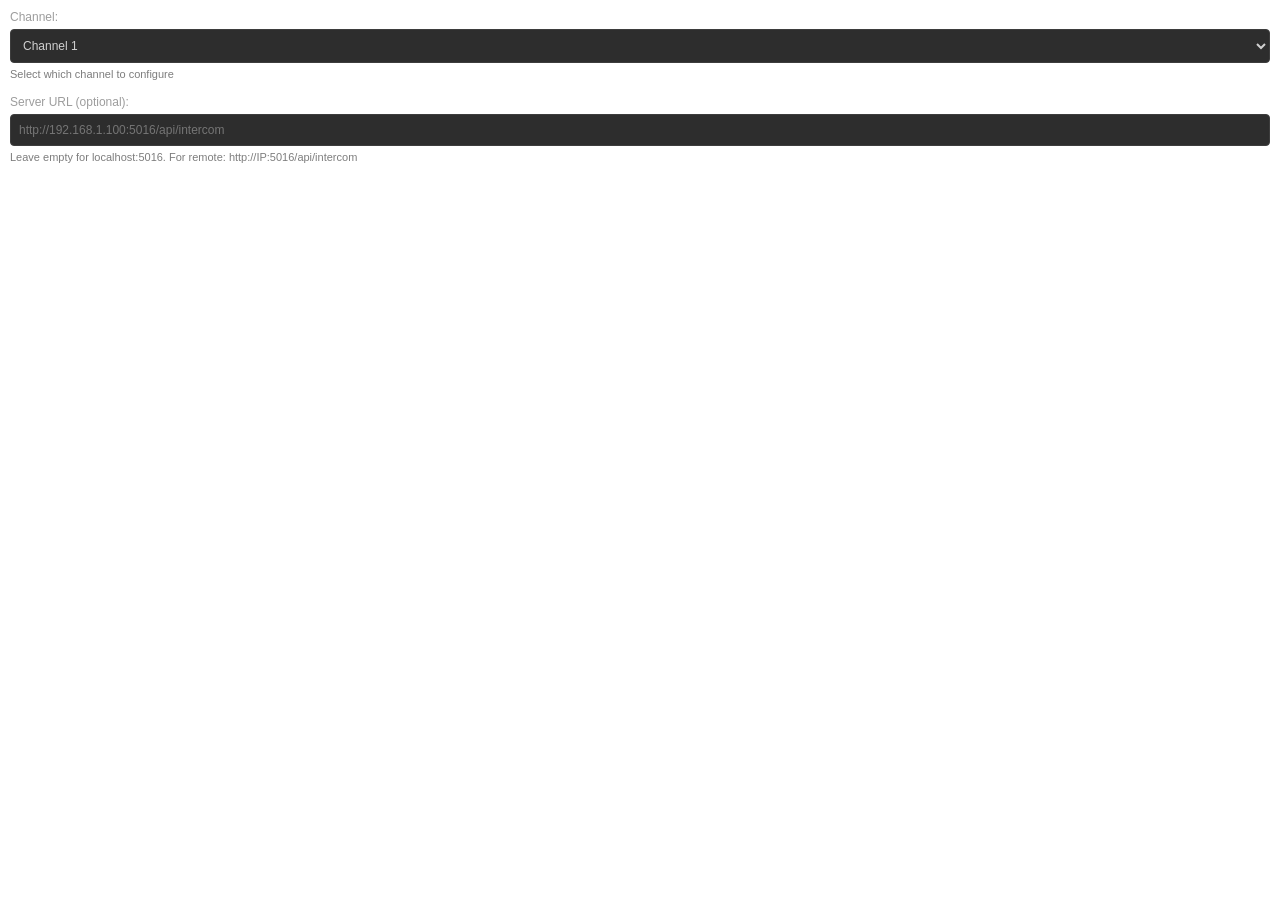
<file: StreamDeck-Plugin/com.ndi.intercom16.sdPlugin/pi-group.html>
<!DOCTYPE html>
<html>
<head>
    <meta charset="utf-8">
    <title>Group Settings</title>
    <style>
        body {
            font-family: -apple-system, BlinkMacSystemFont, 'Segoe UI', Arial, sans-serif;
            padding: 0;
            margin: 0;
            background: transparent;
        }
        .sdpi-wrapper {
            padding: 10px;
        }
        .sdpi-item {
            margin-bottom: 15px;
        }
        .sdpi-item-label {
            display: block;
            margin-bottom: 5px;
            font-size: 12px;
            color: #9d9d9d;
            font-weight: 500;
        }
        select, input {
            width: 100%;
            padding: 8px;
            font-size: 12px;
            border: 1px solid #3d3d3d;
            background: #2d2d2d;
            color: #d0d0d0;
            border-radius: 4px;
            box-sizing: border-box;
        }
        select:focus, input:focus {
            outline: none;
            border-color: #0070f3;
        }
        .info-text {
            font-size: 11px;
            color: #7d7d7d;
            margin-top: 5px;
        }
    </style>
</head>
<body>
    <div class="sdpi-wrapper">
        <div class="sdpi-item">
            <label class="sdpi-item-label">Channel:</label>
            <select id="channel">
                <option value="1">Channel 1</option>
                <option value="2">Channel 2</option>
                <option value="3">Channel 3</option>
                <option value="4">Channel 4</option>
                <option value="5">Channel 5</option>
                <option value="6">Channel 6</option>
                <option value="7">Channel 7</option>
                <option value="8">Channel 8</option>
                <option value="9">Channel 9</option>
                <option value="10">Channel 10</option>
                <option value="11">Channel 11</option>
                <option value="12">Channel 12</option>
                <option value="13">Channel 13</option>
                <option value="14">Channel 14</option>
                <option value="15">Channel 15</option>
                <option value="16">Channel 16</option>
            </select>
            <div class="info-text">Select which channel to configure</div>
        </div>

        <div class="sdpi-item" id="groupSelection" style="display:none;">
            <label class="sdpi-item-label">Intercom Group:</label>
            <select id="group">
                <option value="0">No Group</option>
                <option value="1">Group 1</option>
                <option value="2">Group 2</option>
                <option value="3">Group 3</option>
                <option value="4">Group 4</option>
            </select>
            <div class="info-text">Select intercom group (for Set Group action)</div>
        </div>

        <div class="sdpi-item">
            <label class="sdpi-item-label">Server URL (optional):</label>
            <input type="text" id="serverUrl" placeholder="http://192.168.1.100:5016/api/intercom">
            <div class="info-text">Leave empty for localhost:5016. For remote: http://IP:5016/api/intercom</div>
        </div>
    </div>

    <script>
        let websocket = null;
        let uuid = null;
        let actionInfo = {};

        function connectElgatoStreamDeckSocket(inPort, inPropertyInspectorUUID, inRegisterEvent, inInfo, inActionInfo) {
            uuid = inPropertyInspectorUUID;

            if (inActionInfo) {
                try {
                    actionInfo = JSON.parse(inActionInfo);

                    // Legacy setgroup action removed; Rotate Group uses rotategroup UUID.
                } catch (e) {
                    console.error('Error parsing actionInfo:', e);
                }
            }

            websocket = new WebSocket('ws://127.0.0.1:' + inPort);

            websocket.onopen = function() {
                const json = {
                    event: inRegisterEvent,
                    uuid: inPropertyInspectorUUID
                };
                websocket.send(JSON.stringify(json));

                // Request current settings
                websocket.send(JSON.stringify({
                    event: 'getSettings',
                    context: uuid
                }));
            };

            websocket.onmessage = function(evt) {
                const jsonObj = JSON.parse(evt.data);

                if (jsonObj.event === 'didReceiveSettings') {
                    const settings = jsonObj.payload.settings;
                    document.getElementById('channel').value = settings.channel || '1';
                    document.getElementById('group').value = settings.group || '0';
                    document.getElementById('serverUrl').value = settings.serverUrl || '';
                }
            };

            // Save settings when changed
            document.getElementById('channel').addEventListener('change', saveSettings);
            document.getElementById('group').addEventListener('change', saveSettings);
            document.getElementById('serverUrl').addEventListener('change', saveSettings);
            document.getElementById('serverUrl').addEventListener('blur', saveSettings); // Save on blur too

            // Save with debounce when typing
            let saveTimeout;
            document.getElementById('serverUrl').addEventListener('input', function() {
                clearTimeout(saveTimeout);
                saveTimeout = setTimeout(saveSettings, 500);
            });
        }

        function saveSettings() {
            const serverUrlInput = document.getElementById('serverUrl');
            let serverUrl = serverUrlInput.value.trim();

            // Validate URL if provided
            if (serverUrl && !serverUrl.startsWith('http://') && !serverUrl.startsWith('https://')) {
                console.warn('[NDI Intercom] Invalid URL format. Must start with http:// or https://');
                serverUrlInput.style.borderColor = '#ff6b6b';
                setTimeout(() => { serverUrlInput.style.borderColor = '#3d3d3d'; }, 2000);
                return;
            }

            const settings = {
                channel: document.getElementById('channel').value,
                group: document.getElementById('group').value,
                serverUrl: serverUrl || undefined
            };

            if (websocket && websocket.readyState === WebSocket.OPEN) {
                const json = {
                    event: 'setSettings',
                    context: uuid,
                    payload: settings
                };
                websocket.send(JSON.stringify(json));
                console.log('[NDI Intercom] Settings saved:', settings);
            }
        }
    </script>
</body>
</html>
</file>
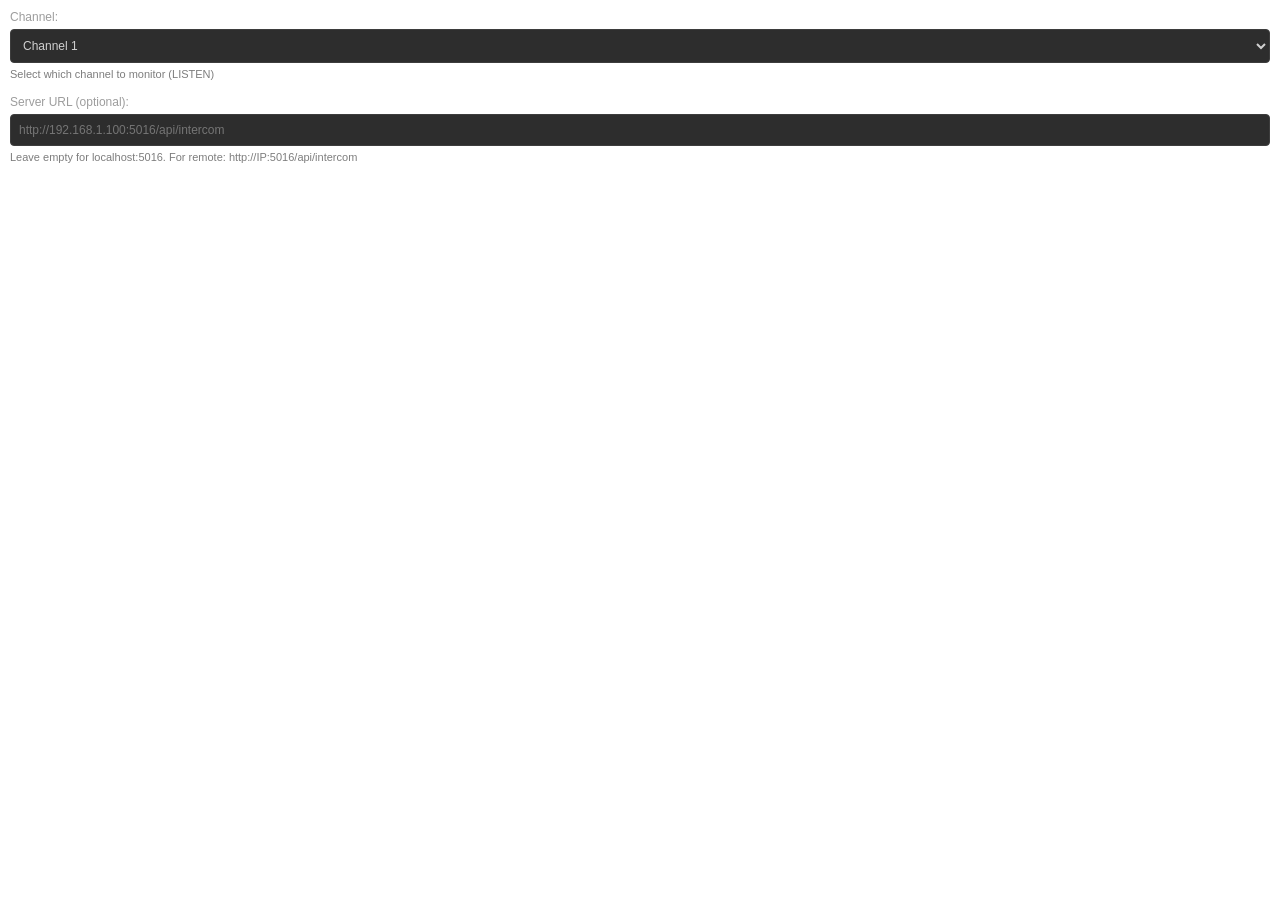
<file: StreamDeck-Plugin/com.ndi.intercom16.sdPlugin/pi-listen.html>
<!DOCTYPE html>
<html>
<head>
    <meta charset="utf-8">
    <title>LISTEN Settings</title>
    <style>
        body {
            font-family: -apple-system, BlinkMacSystemFont, 'Segoe UI', Arial, sans-serif;
            padding: 0;
            margin: 0;
            background: transparent;
        }
        .sdpi-wrapper {
            padding: 10px;
        }
        .sdpi-item {
            margin-bottom: 15px;
        }
        .sdpi-item-label {
            display: block;
            margin-bottom: 5px;
            font-size: 12px;
            color: #9d9d9d;
            font-weight: 500;
        }
        select, input {
            width: 100%;
            padding: 8px;
            font-size: 12px;
            border: 1px solid #3d3d3d;
            background: #2d2d2d;
            color: #d0d0d0;
            border-radius: 4px;
            box-sizing: border-box;
        }
        select:focus, input:focus {
            outline: none;
            border-color: #0070f3;
        }
        .info-text {
            font-size: 11px;
            color: #7d7d7d;
            margin-top: 5px;
        }
    </style>
</head>
<body>
    <div class="sdpi-wrapper">
        <div class="sdpi-item">
            <label class="sdpi-item-label">Channel:</label>
            <select id="channel">
                <option value="1">Channel 1</option>
                <option value="2">Channel 2</option>
                <option value="3">Channel 3</option>
                <option value="4">Channel 4</option>
                <option value="5">Channel 5</option>
                <option value="6">Channel 6</option>
                <option value="7">Channel 7</option>
                <option value="8">Channel 8</option>
                <option value="9">Channel 9</option>
                <option value="10">Channel 10</option>
                <option value="11">Channel 11</option>
                <option value="12">Channel 12</option>
                <option value="13">Channel 13</option>
                <option value="14">Channel 14</option>
                <option value="15">Channel 15</option>
                <option value="16">Channel 16</option>
            </select>
            <div class="info-text">Select which channel to monitor (LISTEN)</div>
        </div>

        <div class="sdpi-item">
            <label class="sdpi-item-label">Server URL (optional):</label>
            <input type="text" id="serverUrl" placeholder="http://192.168.1.100:5016/api/intercom">
            <div class="info-text">Leave empty for localhost:5016. For remote: http://IP:5016/api/intercom</div>
        </div>
    </div>

    <script>
        let websocket = null;
        let uuid = null;
        let actionInfo = {};

        function connectElgatoStreamDeckSocket(inPort, inPropertyInspectorUUID, inRegisterEvent, inInfo, inActionInfo) {
            uuid = inPropertyInspectorUUID;

            if (inActionInfo) {
                try {
                    actionInfo = JSON.parse(inActionInfo);
                } catch (e) {
                    console.error('Error parsing actionInfo:', e);
                }
            }

            websocket = new WebSocket('ws://127.0.0.1:' + inPort);

            websocket.onopen = function() {
                const json = {
                    event: inRegisterEvent,
                    uuid: inPropertyInspectorUUID
                };
                websocket.send(JSON.stringify(json));

                // Request current settings
                websocket.send(JSON.stringify({
                    event: 'getSettings',
                    context: uuid
                }));
            };

            websocket.onmessage = function(evt) {
                const jsonObj = JSON.parse(evt.data);

                if (jsonObj.event === 'didReceiveSettings') {
                    const settings = jsonObj.payload.settings;
                    document.getElementById('channel').value = settings.channel || '1';
                    document.getElementById('serverUrl').value = settings.serverUrl || '';
                }
            };

            // Save settings when changed
            document.getElementById('channel').addEventListener('change', saveSettings);
            document.getElementById('serverUrl').addEventListener('change', saveSettings);
            document.getElementById('serverUrl').addEventListener('blur', saveSettings); // Save on blur too

            // Save with debounce when typing
            let saveTimeout;
            document.getElementById('serverUrl').addEventListener('input', function() {
                clearTimeout(saveTimeout);
                saveTimeout = setTimeout(saveSettings, 500);
            });
        }

        function saveSettings() {
            const serverUrlInput = document.getElementById('serverUrl');
            let serverUrl = serverUrlInput.value.trim();

            // Validate URL if provided
            if (serverUrl && !serverUrl.startsWith('http://') && !serverUrl.startsWith('https://')) {
                console.warn('[NDI Intercom] Invalid URL format. Must start with http:// or https://');
                serverUrlInput.style.borderColor = '#ff6b6b';
                setTimeout(() => { serverUrlInput.style.borderColor = '#3d3d3d'; }, 2000);
                return;
            }

            const settings = {
                channel: document.getElementById('channel').value,
                serverUrl: serverUrl || undefined
            };

            if (websocket && websocket.readyState === WebSocket.OPEN) {
                const json = {
                    event: 'setSettings',
                    context: uuid,
                    payload: settings
                };
                websocket.send(JSON.stringify(json));
                console.log('[NDI Intercom] Settings saved:', settings);
            }
        }
    </script>
</body>
</html>
</file>
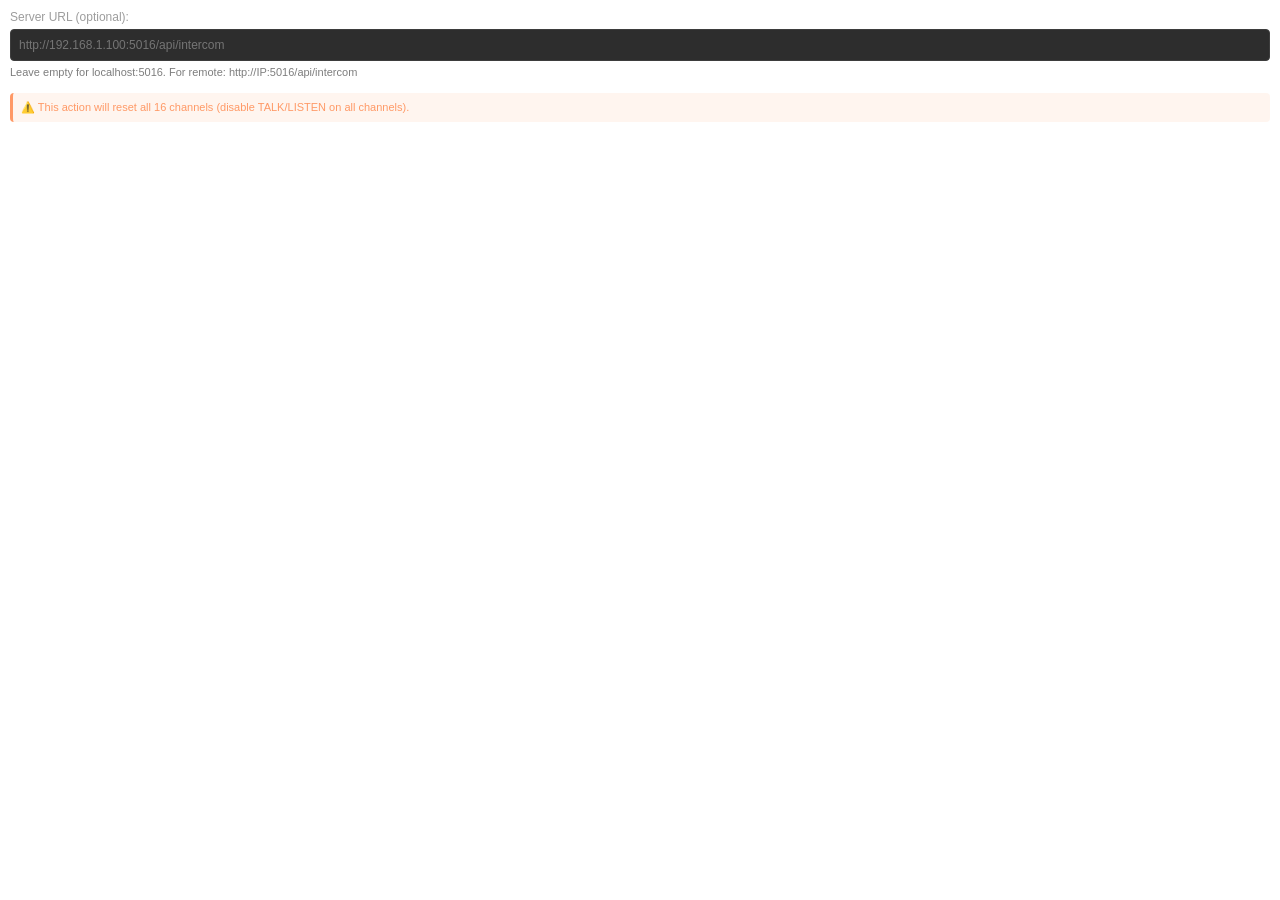
<file: StreamDeck-Plugin/com.ndi.intercom16.sdPlugin/pi-reset.html>
<!DOCTYPE html>
<html>
<head>
    <meta charset="utf-8">
    <title>Reset All Settings</title>
    <style>
        body {
            font-family: -apple-system, BlinkMacSystemFont, 'Segoe UI', Arial, sans-serif;
            padding: 0;
            margin: 0;
            background: transparent;
        }
        .sdpi-wrapper {
            padding: 10px;
        }
        .sdpi-item {
            margin-bottom: 15px;
        }
        .sdpi-item-label {
            display: block;
            margin-bottom: 5px;
            font-size: 12px;
            color: #9d9d9d;
            font-weight: 500;
        }
        input {
            width: 100%;
            padding: 8px;
            font-size: 12px;
            border: 1px solid #3d3d3d;
            background: #2d2d2d;
            color: #d0d0d0;
            border-radius: 4px;
            box-sizing: border-box;
        }
        input:focus {
            outline: none;
            border-color: #0070f3;
        }
        .info-text {
            font-size: 11px;
            color: #7d7d7d;
            margin-top: 5px;
        }
        .warning-text {
            font-size: 11px;
            color: #ff9966;
            margin-top: 10px;
            padding: 8px;
            background: rgba(255, 153, 102, 0.1);
            border-radius: 4px;
            border-left: 3px solid #ff9966;
        }
    </style>
</head>
<body>
    <div class="sdpi-wrapper">
        <div class="sdpi-item">
            <label class="sdpi-item-label">Server URL (optional):</label>
            <input type="text" id="serverUrl" placeholder="http://192.168.1.100:5016/api/intercom">
            <div class="info-text">Leave empty for localhost:5016. For remote: http://IP:5016/api/intercom</div>
        </div>

        <div class="warning-text">
            ⚠️ This action will reset all 16 channels (disable TALK/LISTEN on all channels).
        </div>
    </div>

    <script>
        let websocket = null;
        let uuid = null;
        let actionInfo = {};

        function connectElgatoStreamDeckSocket(inPort, inPropertyInspectorUUID, inRegisterEvent, inInfo, inActionInfo) {
            uuid = inPropertyInspectorUUID;

            if (inActionInfo) {
                try {
                    actionInfo = JSON.parse(inActionInfo);
                } catch (e) {
                    console.error('Error parsing actionInfo:', e);
                }
            }

            websocket = new WebSocket('ws://127.0.0.1:' + inPort);

            websocket.onopen = function() {
                const json = {
                    event: inRegisterEvent,
                    uuid: inPropertyInspectorUUID
                };
                websocket.send(JSON.stringify(json));

                // Request current settings
                websocket.send(JSON.stringify({
                    event: 'getSettings',
                    context: uuid
                }));
            };

            websocket.onmessage = function(evt) {
                const jsonObj = JSON.parse(evt.data);

                if (jsonObj.event === 'didReceiveSettings') {
                    const settings = jsonObj.payload.settings;
                    document.getElementById('serverUrl').value = settings.serverUrl || '';
                }
            };

            // Save settings when changed
            document.getElementById('serverUrl').addEventListener('change', saveSettings);
            document.getElementById('serverUrl').addEventListener('blur', saveSettings); // Save on blur too

            // Save with debounce when typing
            let saveTimeout;
            document.getElementById('serverUrl').addEventListener('input', function() {
                clearTimeout(saveTimeout);
                saveTimeout = setTimeout(saveSettings, 500);
            });
        }

        function saveSettings() {
            const serverUrlInput = document.getElementById('serverUrl');
            let serverUrl = serverUrlInput.value.trim();

            // Validate URL if provided
            if (serverUrl && !serverUrl.startsWith('http://') && !serverUrl.startsWith('https://')) {
                console.warn('[NDI Intercom] Invalid URL format. Must start with http:// or https://');
                serverUrlInput.style.borderColor = '#ff6b6b';
                setTimeout(() => { serverUrlInput.style.borderColor = '#3d3d3d'; }, 2000);
                return;
            }

            const settings = {
                serverUrl: serverUrl || undefined
            };

            if (websocket && websocket.readyState === WebSocket.OPEN) {
                const json = {
                    event: 'setSettings',
                    context: uuid,
                    payload: settings
                };
                websocket.send(JSON.stringify(json));
                console.log('[NDI Intercom] Settings saved:', settings);
            }
        }
    </script>
</body>
</html>
</file>
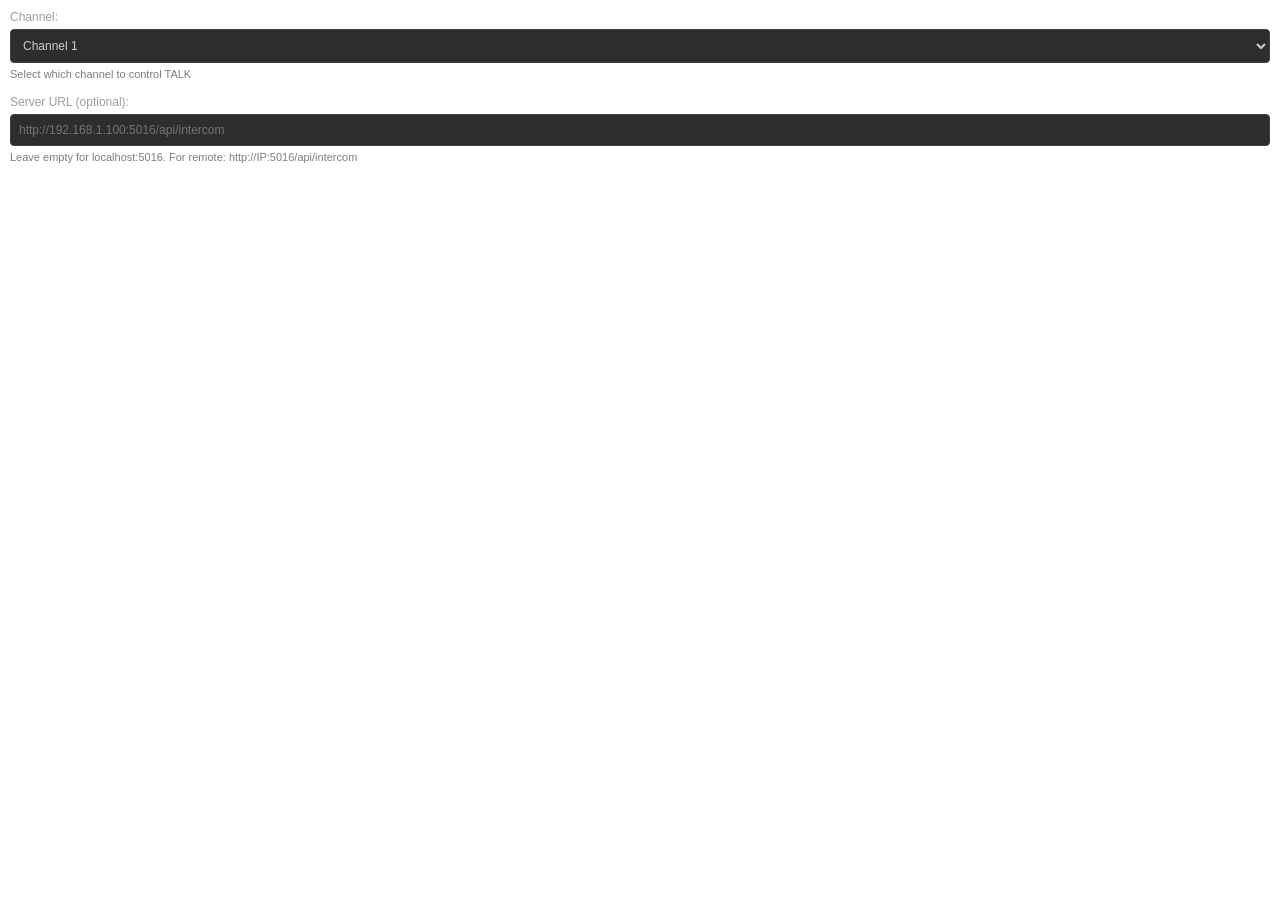
<file: StreamDeck-Plugin/com.ndi.intercom16.sdPlugin/pi-talk.html>
<!DOCTYPE html>
<html>
<head>
    <meta charset="utf-8">
    <title>TALK Settings</title>
    <style>
        body {
            font-family: -apple-system, BlinkMacSystemFont, 'Segoe UI', Arial, sans-serif;
            padding: 0;
            margin: 0;
            background: transparent;
        }
        .sdpi-wrapper {
            padding: 10px;
        }
        .sdpi-item {
            margin-bottom: 15px;
        }
        .sdpi-item-label {
            display: block;
            margin-bottom: 5px;
            font-size: 12px;
            color: #9d9d9d;
            font-weight: 500;
        }
        select, input {
            width: 100%;
            padding: 8px;
            font-size: 12px;
            border: 1px solid #3d3d3d;
            background: #2d2d2d;
            color: #d0d0d0;
            border-radius: 4px;
            box-sizing: border-box;
        }
        select:focus, input:focus {
            outline: none;
            border-color: #0070f3;
        }
        .info-text {
            font-size: 11px;
            color: #7d7d7d;
            margin-top: 5px;
        }
    </style>
</head>
<body>
    <div class="sdpi-wrapper">
        <div class="sdpi-item">
            <label class="sdpi-item-label">Channel:</label>
            <select id="channel">
                <option value="1">Channel 1</option>
                <option value="2">Channel 2</option>
                <option value="3">Channel 3</option>
                <option value="4">Channel 4</option>
                <option value="5">Channel 5</option>
                <option value="6">Channel 6</option>
                <option value="7">Channel 7</option>
                <option value="8">Channel 8</option>
                <option value="9">Channel 9</option>
                <option value="10">Channel 10</option>
                <option value="11">Channel 11</option>
                <option value="12">Channel 12</option>
                <option value="13">Channel 13</option>
                <option value="14">Channel 14</option>
                <option value="15">Channel 15</option>
                <option value="16">Channel 16</option>
            </select>
            <div class="info-text">Select which channel to control TALK</div>
        </div>

        <div class="sdpi-item">
            <label class="sdpi-item-label">Server URL (optional):</label>
            <input type="text" id="serverUrl" placeholder="http://192.168.1.100:5016/api/intercom">
            <div class="info-text">Leave empty for localhost:5016. For remote: http://IP:5016/api/intercom</div>
        </div>
    </div>

    <script>
        let websocket = null;
        let uuid = null;
        let actionInfo = {};

        function connectElgatoStreamDeckSocket(inPort, inPropertyInspectorUUID, inRegisterEvent, inInfo, inActionInfo) {
            uuid = inPropertyInspectorUUID;

            if (inActionInfo) {
                try {
                    actionInfo = JSON.parse(inActionInfo);
                } catch (e) {
                    console.error('Error parsing actionInfo:', e);
                }
            }

            websocket = new WebSocket('ws://127.0.0.1:' + inPort);

            websocket.onopen = function() {
                const json = {
                    event: inRegisterEvent,
                    uuid: inPropertyInspectorUUID
                };
                websocket.send(JSON.stringify(json));

                // Request current settings
                websocket.send(JSON.stringify({
                    event: 'getSettings',
                    context: uuid
                }));
            };

            websocket.onmessage = function(evt) {
                const jsonObj = JSON.parse(evt.data);

                if (jsonObj.event === 'didReceiveSettings') {
                    const settings = jsonObj.payload.settings;
                    document.getElementById('channel').value = settings.channel || '1';
                    document.getElementById('serverUrl').value = settings.serverUrl || '';
                }
            };

            // Save settings when changed
            document.getElementById('channel').addEventListener('change', saveSettings);
            document.getElementById('serverUrl').addEventListener('change', saveSettings);
            document.getElementById('serverUrl').addEventListener('blur', saveSettings); // Save on blur too

            // Save with debounce when typing
            let saveTimeout;
            document.getElementById('serverUrl').addEventListener('input', function() {
                clearTimeout(saveTimeout);
                saveTimeout = setTimeout(saveSettings, 500);
            });
        }

        function saveSettings() {
            const serverUrlInput = document.getElementById('serverUrl');
            let serverUrl = serverUrlInput.value.trim();

            // Validate URL if provided
            if (serverUrl && !serverUrl.startsWith('http://') && !serverUrl.startsWith('https://')) {
                console.warn('[NDI Intercom] Invalid URL format. Must start with http:// or https://');
                serverUrlInput.style.borderColor = '#ff6b6b';
                setTimeout(() => { serverUrlInput.style.borderColor = '#3d3d3d'; }, 2000);
                return;
            }

            const settings = {
                channel: document.getElementById('channel').value,
                serverUrl: serverUrl || undefined
            };

            if (websocket && websocket.readyState === WebSocket.OPEN) {
                const json = {
                    event: 'setSettings',
                    context: uuid,
                    payload: settings
                };
                websocket.send(JSON.stringify(json));
                console.log('[NDI Intercom] Settings saved:', settings);
            }
        }
    </script>
</body>
</html>
</file>
